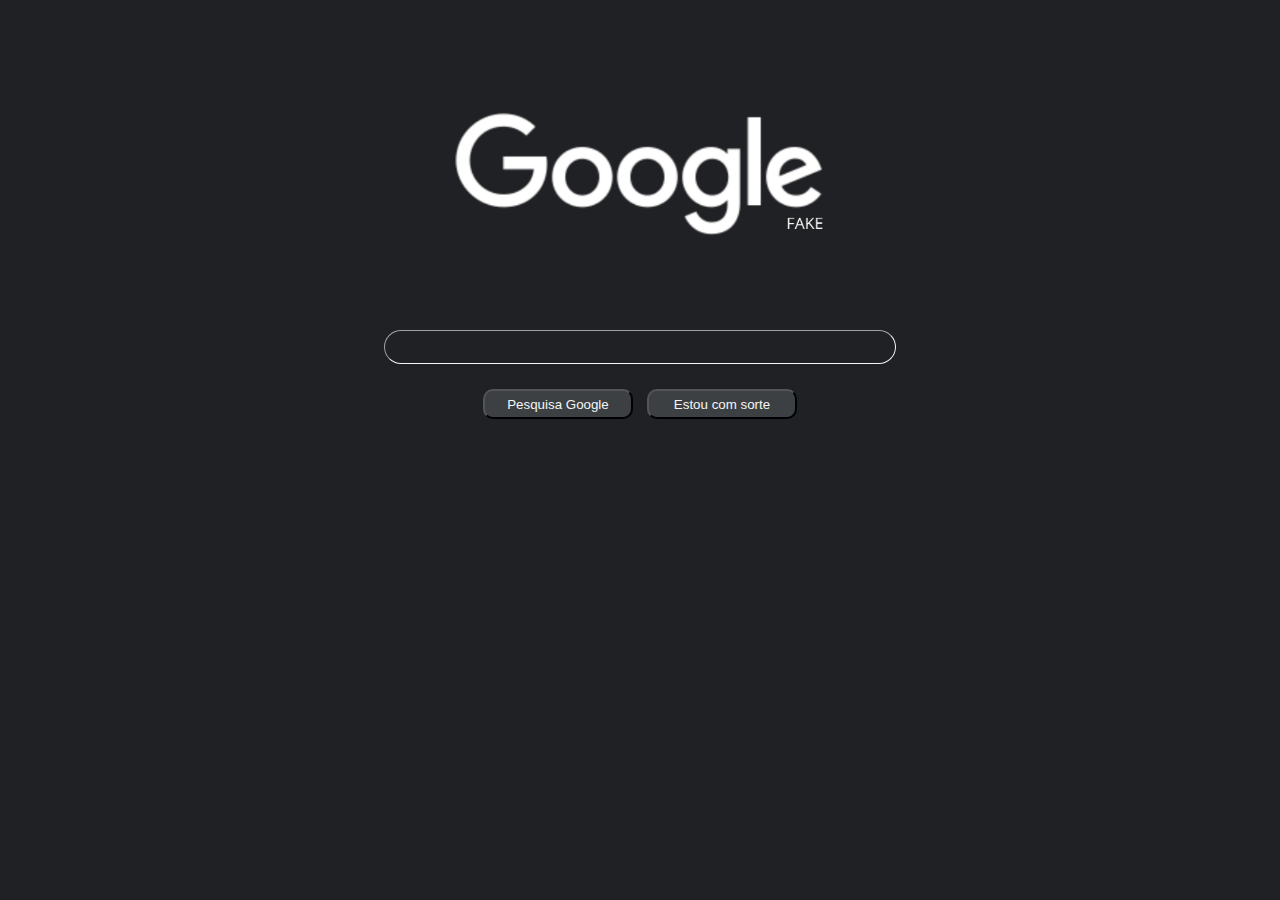
<file: index.html>
<!DOCTYPE html>
<html lang="por">
<head>
    <meta charset="UTF-8">
        <meta name="viewport" content="width=device-width, initial-scale=1.0">
        <title>Google Fake</title>
        <link rel="stylesheet" href="style.css">
</head>
<body>
<img src="FAKE.png" class="img">
<br>
<input type="text" class="caixa">
<div class="buttons">
  <button class="button">Pesquisa Google</button> 
  <a href='pagina.html'><button class="button">Estou com sorte</button></a> 
</div>
</body>
</html>
</file>
<file: style.css>
body {
   background-color: #202124; 
   text-align: center;
   justify-content: center;
   align-items: center;
}
.img {
    width: 30%;
    height: 30%;
    margin-top: 50px;
    align-self: center;
}
.buttons {
    margin: 20px;
}
.button {
    width: 150px;
    height: 30px;
    margin: 5px;
    color: whitesmoke;
    background-color: #3c4043;
    border-radius: 10px;
    
}
.caixa {
    width: 40%;
    height: 30px;
    background-color: #202124;
    border-radius: 20px;
    border-color: whitesmoke;
    border-width: 0.5px;
    color: whitesmoke;
}
.caixa:hover {
    background-color: #3c4043;
    transition: 2ms;
    border: none;
}
.button:hover {
    border-color: whitesmoke;
    border-width: 0.5px;
    cursor: pointer
}
</file>
